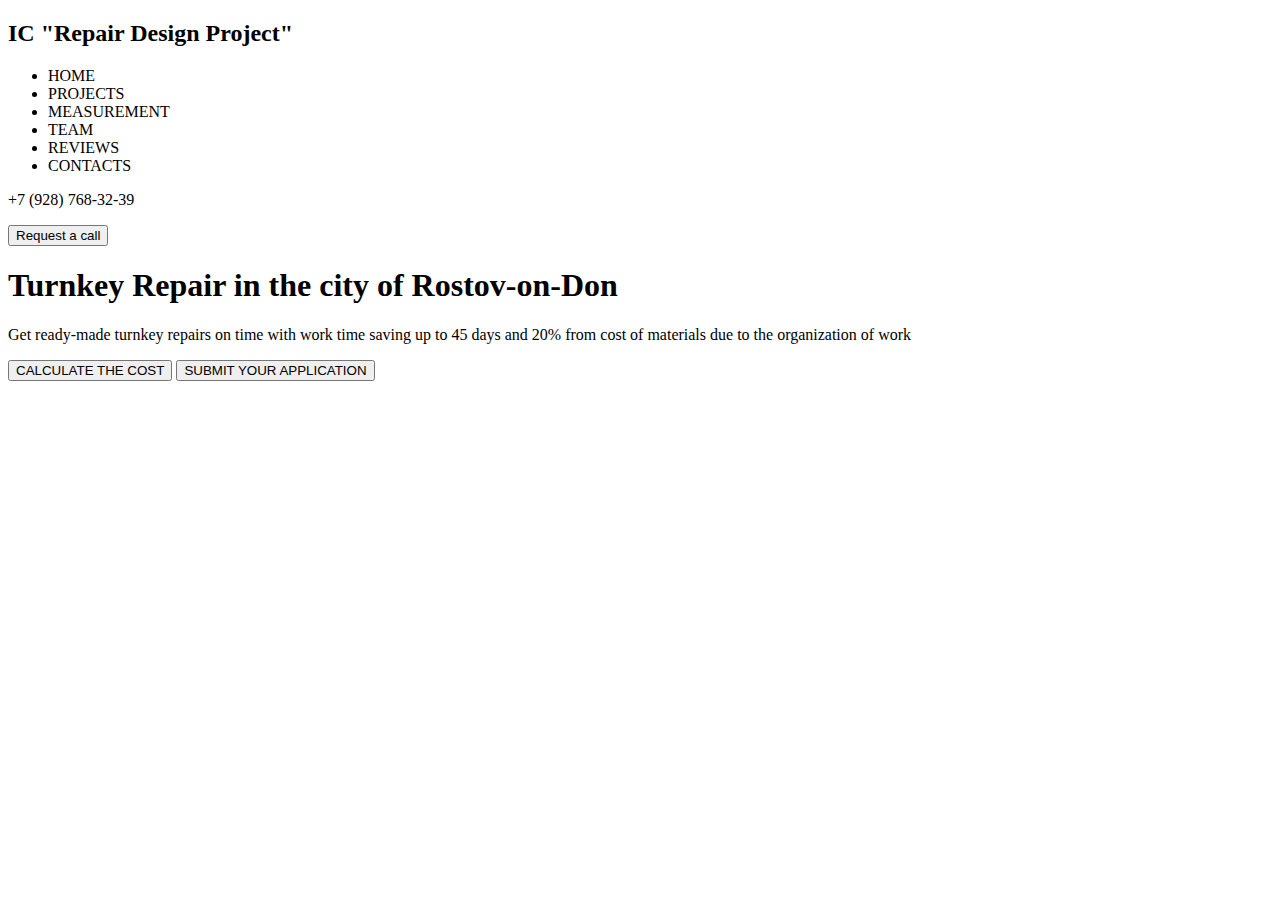
<file: Lionic/<!DOCTYPE html>.html>
<!DOCTYPE html>
<html lang="en">
<head>
    <meta charset="UTF-8">
    <meta http-equiv="X-UA-Compatible" content="IE=edge">
    <meta name="viewport" content="width=device-width, initial-scale=1.0">
    <title>Document</title>
</head>
<body>

    <!-- Шапка  -->

    <header>
        <h2>
            IC "Repair Design Project"
        </h2>

        <nav>
            <ul>
                <li>
                    HOME
                </li>
                <li>
                    PROJECTS
                </li>
                <li>
                    MEASUREMENT
                </li>
                <li>
                    TEAM
                </li>
                <li>
                    REVIEWS
                </li>
                <li>
                    CONTACTS
                </li>
            </ul>
        </nav> 
        <p>
            +7 (928) 768-32-39
        </p>

        <button>
            Request a call
        </button>
    </header>

    <!-- Секция 1  -->

    <section>
        <h1>
            Turnkey Repair in the 
        city of Rostov-on-Don
        </h1>
    
        <p>
            Get ready-made turnkey repairs on time
            with work time saving up to 45 days and 20% from
            cost of materials due to the organization of work
        </p>
    
        <div>
            <button>
                CALCULATE THE COST
            </button>
    
            <button>
                SUBMIT YOUR APPLICATION
            </button>
        </div>
    
    </section>
    
    <!-- Секция 2  -->

</body>
</html>
</file>
